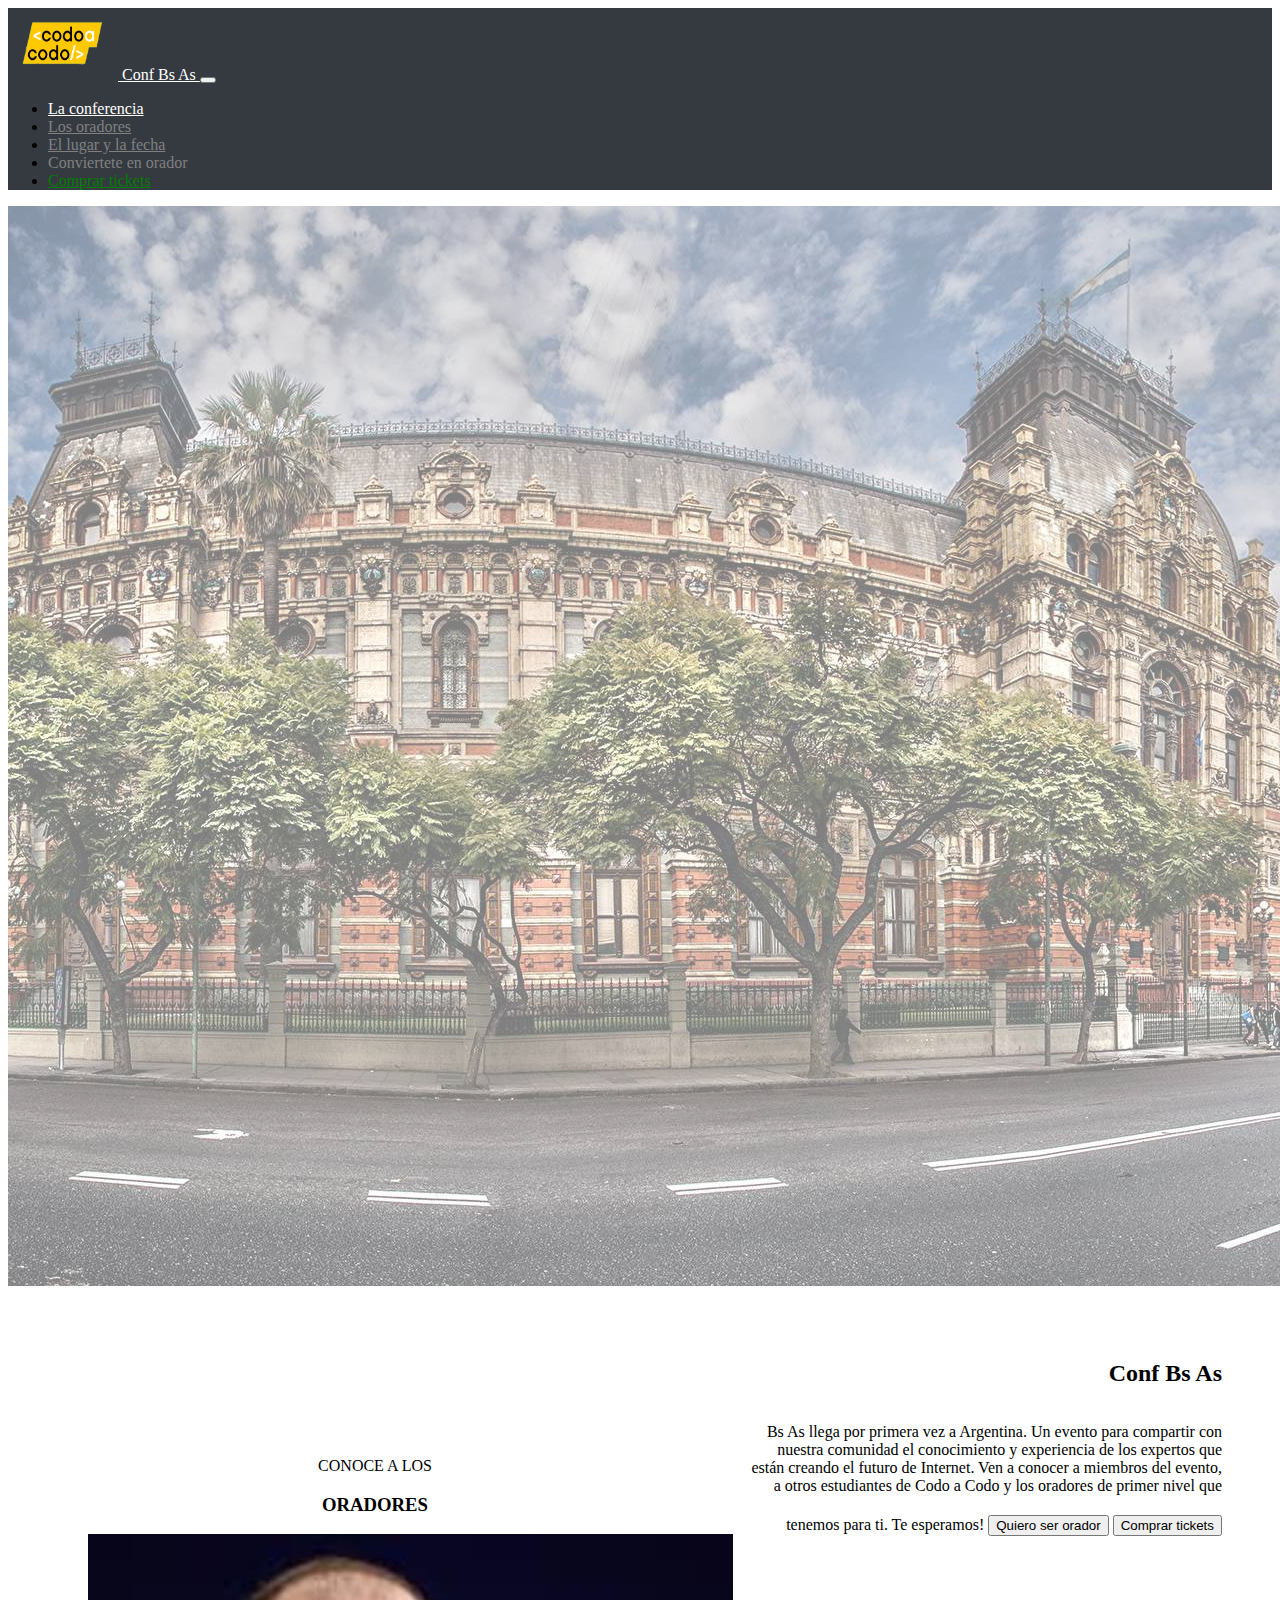
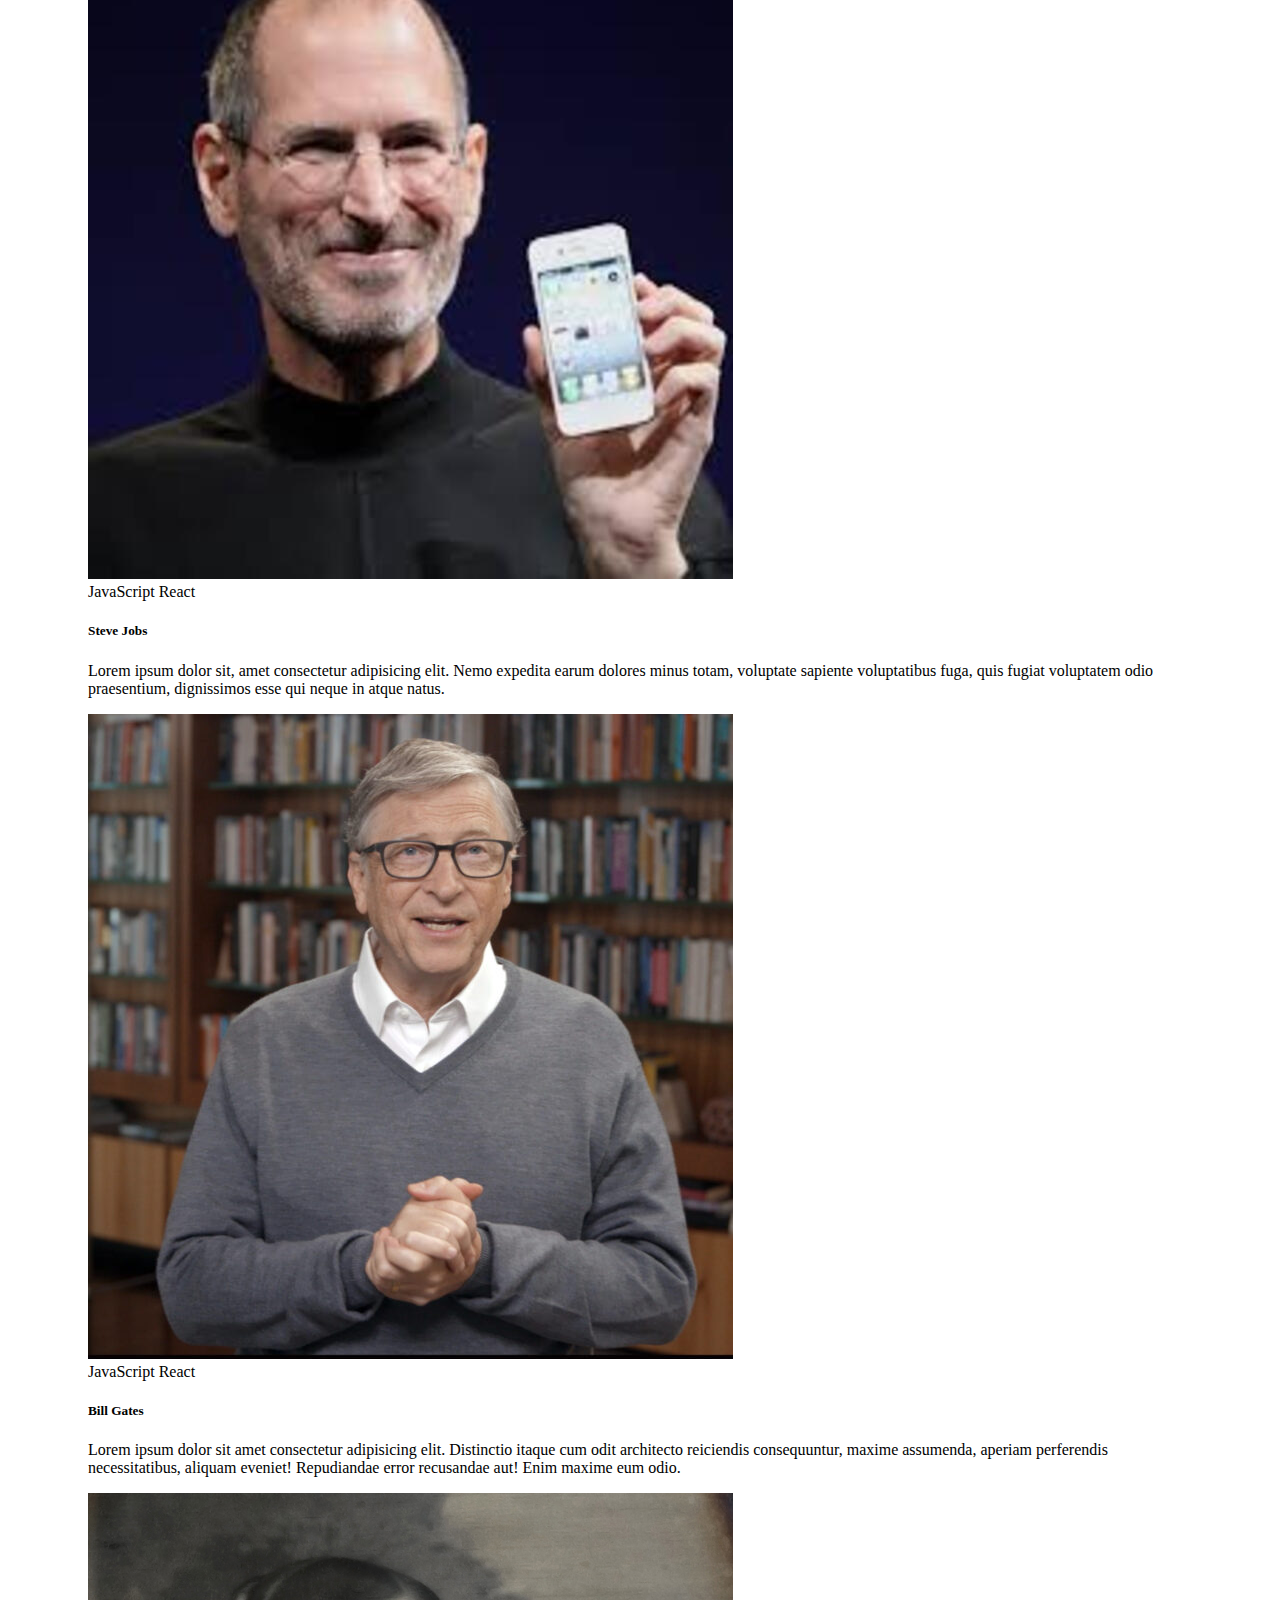
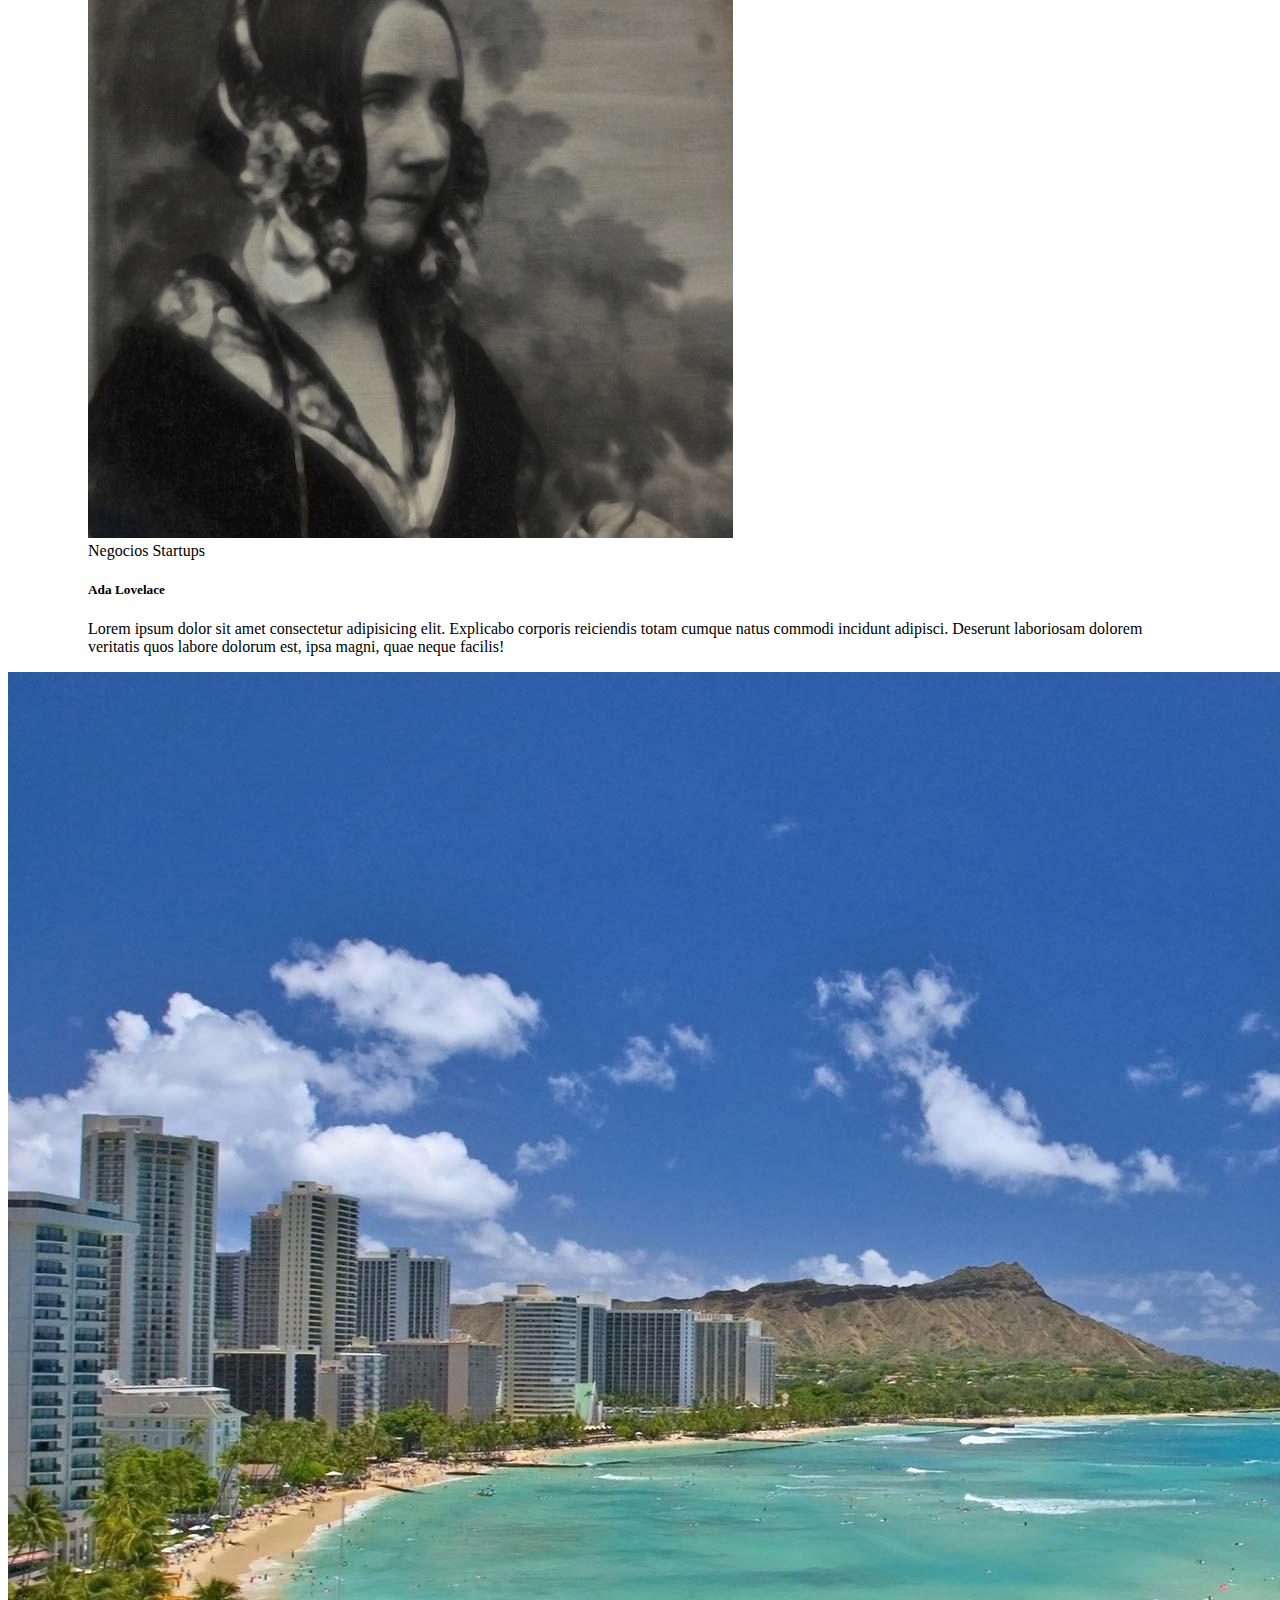
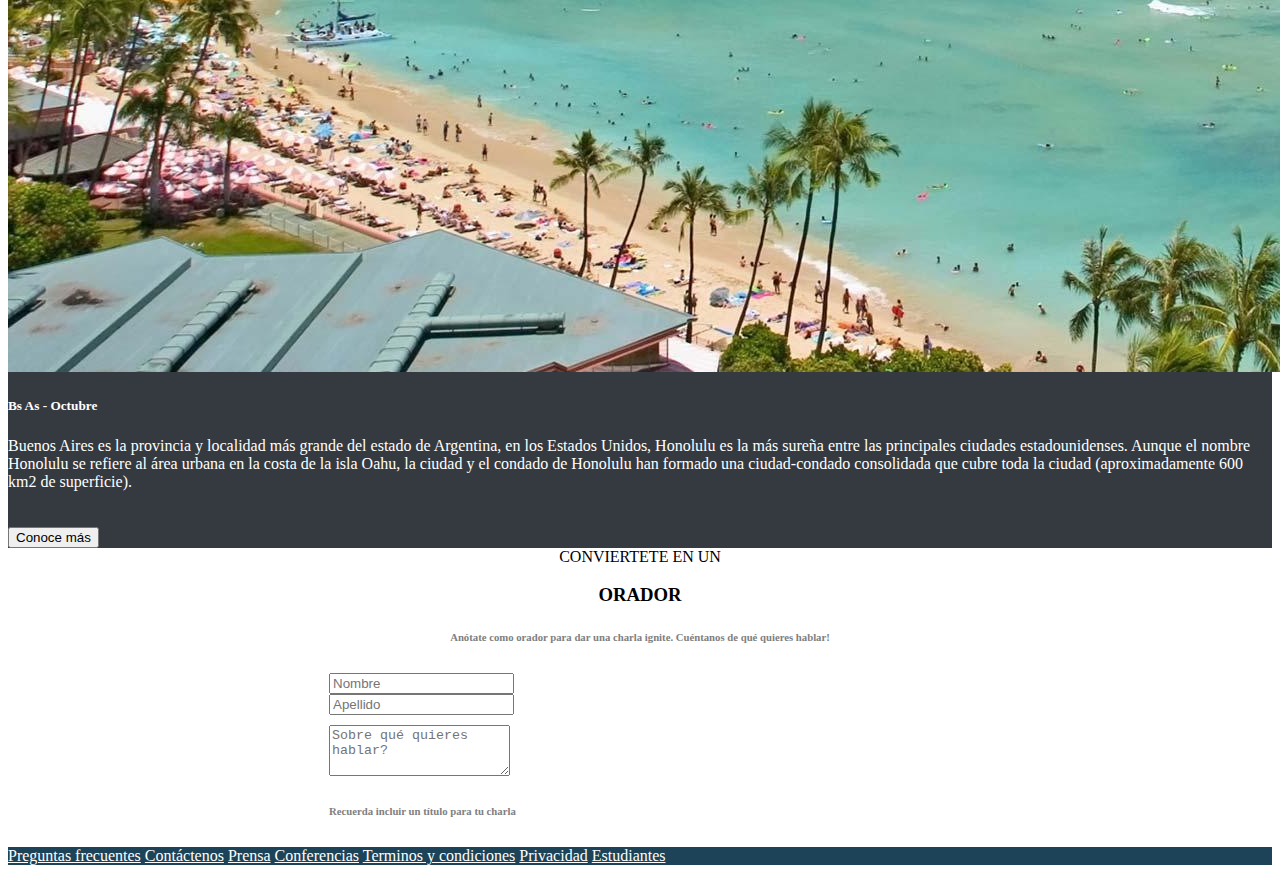
<file: index.html>
<!doctype html>
<html lang="en">
  <head>
    <meta charset="utf-8">
    <meta name="viewport" content="width=device-width, initial-scale=1">
    <title>Bootstrap demo</title>
    <link rel="stylesheet" href="styles.css">
    <link href="https://cdn.jsdelivr.net/npm/bootstrap@5.2.1/dist/css/bootstrap.min.css" rel="stylesheet" integrity="sha384-iYQeCzEYFbKjA/T2uDLTpkwGzCiq6soy8tYaI1GyVh/UjpbCx/TYkiZhlZB6+fzT" crossorigin="anonymous">
  </head>
  <body>

 <!-- Navbar  -->



 <nav class="navbar navbar-expand-lg" style="background-color:#353a40; " >
    <div class="container-fluid mx-5"  >
      <a class="navbar-brand" style="color:white" href="#" >  <img src="codoacodo.png" alt="Logo" width="110" height="72" class="align-text-center" > Conf Bs As 
        </a> 
      <button class="navbar-toggler" type="button" data-bs-toggle="collapse" data-bs-target="#navbarNav" aria-controls="navbarNav" aria-expanded="false" aria-label="Toggle navigation">
        
        <span class="navbar-toggler-icon"></span>
      </button>
 
      <div class="collapse navbar-collapse justify-content-end"  id="navbarNav">
        <ul class="navbar-nav">
          <li class="nav-item">
            <a class="nav-link active" aria-current="page" style="color:white" href="#">La conferencia</a>
          </li>
          <li class="nav-item">
            <a class="nav-link" style="color:grey" href="#">Los oradores</a>
          </li>
          <li class="nav-item">
            <a class="nav-link" style="color:grey" href="#">El lugar y la fecha</a>
          </li>
          <li class="nav-item">
            <a class="nav-link disabled" style="color:grey" >Conviertete en orador</a>
          </li>
          <li class="nav-item">
            <a class="nav-link" style="color:green" href="#">Comprar tickets</a>
          </li>
        </ul>
      </div>
    </div>
  </nav>

 
<!-- first image & text -->

  <div class="card text-bg-dark rounded-0" id="divimg1" >
    <img src="hawaii.jpg" class="card-img " id="img1" style = "opacity: 0.5;" alt="...">
    <div class="card-img-overlay " style =" text-align: end; padding: 50px; " >
      <h2 class="card-title">Conf Bs As</h2>
      <p class="card-text" style ="width: 30rem; float:right; text-align:right;">Bs As llega por primera vez a Argentina. Un evento para compartir con nuestra comunidad el conocimiento y experiencia de los expertos que están creando el futuro de Internet. Ven a conocer a miembros del evento, a otros estudiantes de Codo a Codo y los oradores de primer nivel que tenemos para ti. Te esperamos!
        
            <button class="btn btn-outline-light btn-lg" style = "margin-top: 20px; " type="button">Quiero ser orador</button>
            <button class="btn btn-success btn-lg" style = "margin-top: 20px;" type="button">Comprar tickets</button>
         
    
    </p>    
    </div>
  </div>

<!-- 
    oradores  -->

   <DIV class="ORADORES" style="text-align: center"> <h7>CONOCE A LOS</h7>
    <h3>ORADORES</h3> </DIV>

      <div class="row row-cols-1 row-cols-md-3 g-4"  style=" margin-left: 80px; margin-right: 80px;">
        <div class="col">
          <div class="card h-100">
            <img src="steve.jpg" class="card-img-top" alt="...">
            <div class="card-body">
                <span class="badge text-bg-warning">JavaScript</span>
                <span class="badge text-bg-info">React</span>
              <h5 class="card-title">Steve Jobs</h5>
              <p class="card-text"> Lorem ipsum dolor sit, amet consectetur adipisicing elit. Nemo expedita earum dolores minus totam, voluptate sapiente voluptatibus fuga, quis fugiat voluptatem odio praesentium, dignissimos esse qui neque in atque natus.</p>
            </div>
            
          </div>
        </div>
        <div class="col">
          <div class="card h-100">
            <img src="bill.jpg" class="card-img-top" alt="...">
            <div class="card-body">
              <span class="badge text-bg-warning">JavaScript</span>
              <span class="badge text-bg-info">React</span>
              <h5 class="card-title">Bill Gates</h5>
              <p class="card-text">Lorem ipsum dolor sit amet consectetur adipisicing elit. Distinctio itaque cum odit architecto reiciendis consequuntur, maxime assumenda, aperiam perferendis necessitatibus, aliquam eveniet! Repudiandae error recusandae aut! Enim maxime eum odio.</p>
            </div>
            
          </div>
        </div>
        <div class="col">
          <div class="card h-100">
            <img src="ada.jpeg" class="card-img-top" alt="...">
            <div class="card-body">
              <span class="badge text-bg-secondary">Negocios</span>
              <span class="badge text-bg-danger">Startups</span>
              <h5 class="card-title">Ada Lovelace</h5>
              <p class="card-text"> Lorem ipsum dolor sit amet consectetur adipisicing elit. Explicabo corporis reiciendis totam cumque natus commodi incidunt adipisci. Deserunt laboriosam dolorem veritatis quos labore dolorum est, ipsa magni, quae neque facilis!</p>
            </div>
            
          </div>
        </div>
      </div>


<!-- localizacion  -->


<div class="card mb-3" style="background-color:#353a40;">
    <div class="row g-0 ">
      <div class="col-md-6 rounded-0 ">
        <img src="honolulu.jpg" class="img-fluid rounded-start" alt="...">
      </div>
      <div class="col-md-6">
        <div class="card-body">
          <h5 class="card-title" style="color:white">Bs As - Octubre</h5>
          <p class="card-text" style="color:white">Buenos Aires es la provincia y localidad más grande del estado de Argentina, en los Estados Unidos, Honolulu es la más sureña entre las principales ciudades estadounidenses. Aunque el nombre Honolulu se refiere al área urbana en la costa de la isla Oahu, la ciudad y el condado de Honolulu han formado una ciudad-condado consolidada que cubre toda la ciudad (aproximadamente 600 km2 de superficie).</p>
          <button class="btn btn-outline-light btn-lg" style = "margin-top: 20px; " type="button">Conoce más</button>
          <!-- <p class="card-text"><small class="text-muted">Last updated 3 mins ago</small></p> -->
        </div>
      </div>
    </div>
  </div>


  <!-- FORM -->

  <DIV class="ORADORES" style="text-align: center"> <h7>CONVIERTETE EN UN</h7>
    <h3>ORADOR</h3> 
    <h6 style = "color : grey">Anótate como orador para dar una charla ignite. Cuéntanos de qué quieres hablar!</h6> </DIV>


    <div class="row " style = "margin-left: 25%; margin-right: 25%; padding: 5px;">
        <div class="col">
          <input type="text" class="form-control" placeholder="Nombre" aria-label="First name">
        </div>
        <div class="col">
          <input type="text" class="form-control" placeholder="Apellido" aria-label="Last name">
        </div>
        <div class="mb-3" style = "margin-top: 10px;">
            <textarea class="form-control" id="exampleFormControlTextarea1" placeholder="Sobre qué quieres hablar?" rows="3"></textarea>
            <h6 style = "color : grey">Recuerda incluir un título para tu charla</h6>
          </div>
      </div>


      <!-- footer
 -->

 <div class="container-fluid mx-5"  ></div>
    <nav class="nav justify-content-center " style="background-color:#1d4358; color:white ">
       
        <a class="nav-link active" style= "color:white;" href="#">Preguntas frecuentes</a>
        <a class="nav-link active" style= "color:white;" href="#">Contáctenos</a>
        <a class="nav-link active" style= "color:white;" href="#">Prensa</a>
        <a class="nav-link active" style= "color:white;" href="#">Conferencias</a>
        <a class="nav-link active" style= "color:white;" href="#">Terminos y condiciones</a>
        <a class="nav-link active" style= "color:white;" href="#">Privacidad</a>
        <a class="nav-link active" style= "color:white;" href="#">Estudiantes</a>
    
      </nav>
    </div>
    <script src="https://cdn.jsdelivr.net/npm/bootstrap@5.2.1/dist/js/bootstrap.bundle.min.js" integrity="sha384-u1OknCvxWvY5kfmNBILK2hRnQC3Pr17a+RTT6rIHI7NnikvbZlHgTPOOmMi466C8" crossorigin="anonymous"></script>
  </body>
</html>
</file>
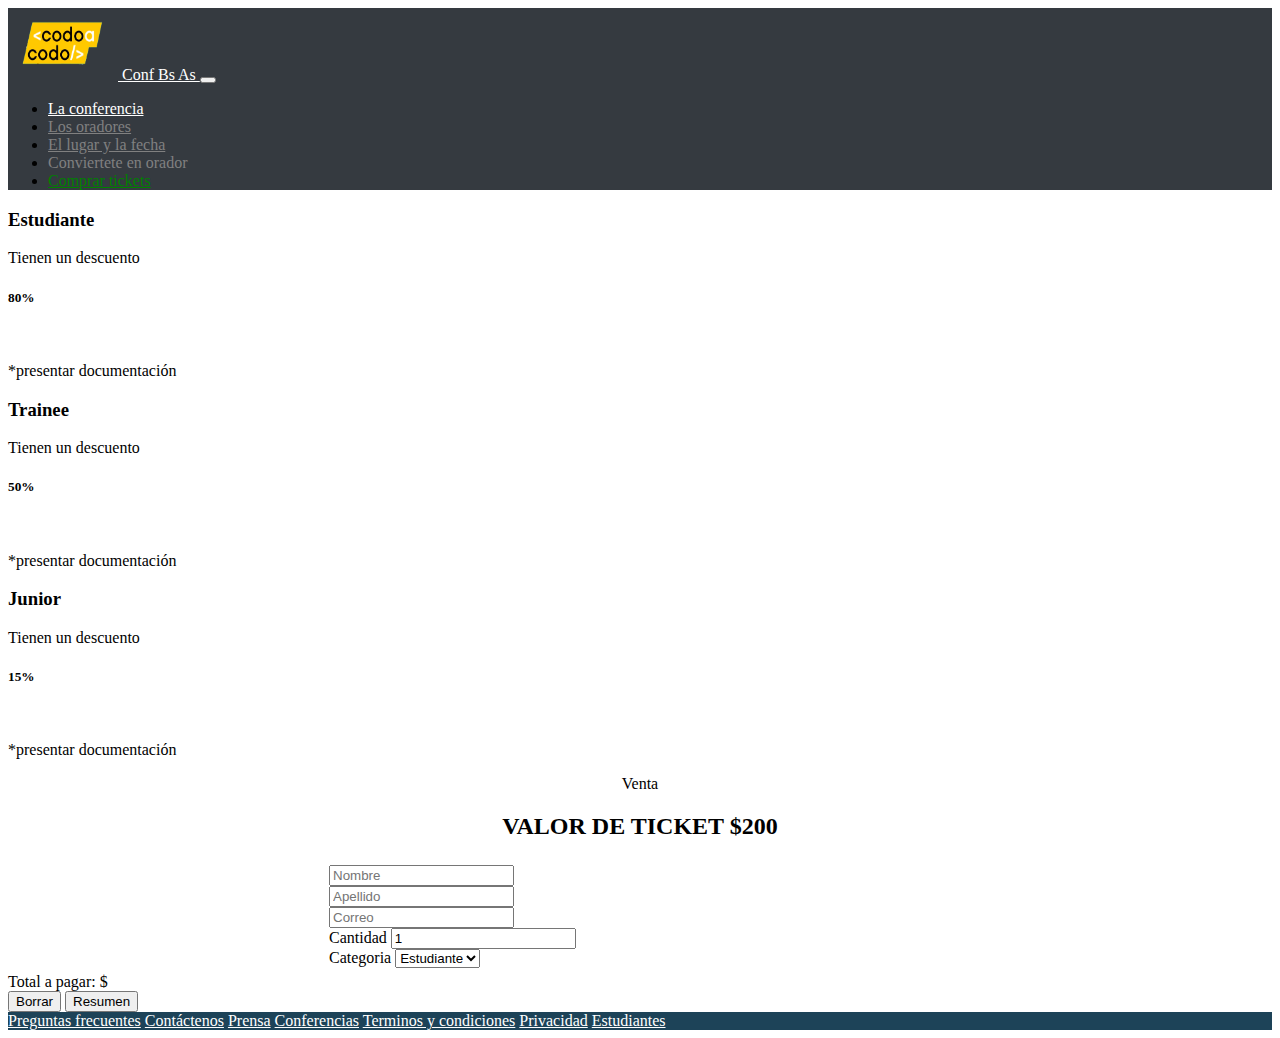
<file: tickets.html>
<!doctype html>
<html lang="en">
  <head>
    <meta charset="utf-8">
    <meta name="viewport" content="width=device-width, initial-scale=1">
    <title>Bootstrap demo</title>
    <link rel="stylesheet" href="styles.css">
    <link href="https://cdn.jsdelivr.net/npm/bootstrap@5.2.1/dist/css/bootstrap.min.css" rel="stylesheet" integrity="sha384-iYQeCzEYFbKjA/T2uDLTpkwGzCiq6soy8tYaI1GyVh/UjpbCx/TYkiZhlZB6+fzT" crossorigin="anonymous">
  </head>
  <body>

 <!-- Navbar  -->



 <nav class="navbar navbar-expand-lg" style="background-color:#353a40; " >
    <div class="container-fluid mx-5"  >
      <a class="navbar-brand" style="color:white" href="index.html" >  <img src="codoacodo.png" alt="Logo" width="110" height="72" class="align-text-center" > Conf Bs As 
        </a> 
      <button class="navbar-toggler" type="button" data-bs-toggle="collapse" data-bs-target="#navbarNav" aria-controls="navbarNav" aria-expanded="false" aria-label="Toggle navigation">
        
        <span class="navbar-toggler-icon"></span>
      </button>
 
      <div class="collapse navbar-collapse justify-content-end"  id="navbarNav">
        <ul class="navbar-nav">
          <li class="nav-item">
            <a class="nav-link active" aria-current="page" style="color:white" href="#">La conferencia</a>
          </li>
          <li class="nav-item">
            <a class="nav-link" style="color:grey" href="#">Los oradores</a>
          </li>
          <li class="nav-item">
            <a class="nav-link" style="color:grey" href="#">El lugar y la fecha</a>
          </li>
          <li class="nav-item">
            <a class="nav-link disabled" style="color:grey" >Conviertete en orador</a>
          </li>
          <li class="nav-item">
            <a class="nav-link" style="color:green" href="#">Comprar tickets</a>
          </li>
        </ul>
      </div>
    </div>
  </nav>




<!-- 
    precios  -->


 <div  id="contenedor" >

      <div class="row row-cols-1 row-cols-md-3 g-4" >
       <div class="col">
      <div class="card h-100 border-primary" style=>
        <div class="card-body text-center">
          <h3 class="card-title">Estudiante</h3>
          <p class= "card-text" style="font-size: 1rem ; padding: auto;">Tienen un descuento</p>
          <h5 class= "card-text" style="font-weight: bold;">80%</h5>
          <br>
          <p class="card-text"> *presentar documentación </p>
        </div>

      </div>
    </div>
    <div class="col">
        <div class="card h-100 border-primary" style=>
        <div class="card-body text-center">
            <h3 class="card-title">Trainee</h3>
            <p class= "card-text" style="font-size: 1rem ; padding: auto;">Tienen un descuento</p>
            <h5 class= "card-text" style="font-weight: bold;">50%</h5>
            <br>
            <p class="card-text"> *presentar documentación </p>     
        </div>
      </div>
    </div>

    
    <div class="col">
        <div class="card h-100 border-warning" style=>
        <div class="card-body text-center">
            <h3 class="card-title">Junior</h3>
            <p class= "card-text" style="font-size: 1rem ; padding: auto;">Tienen un descuento</p>
            <h5 class= "card-text" style="font-weight: bold;">15%</h5>
            <br>
            <p class="card-text"> *presentar documentación </p>  
        </div>
      </div>
    </div>
  </div>



  <div class="orador" style="text-align: center"> <h7>Venta</h7>
    <h2>VALOR DE TICKET $200</h2> </DIV>


<!-- FORM -->


    <div class="row " style = "margin-left: 25%; margin-right: 25%; padding: 5px;">
        <div class="col">
          <input type="text" class="form-control" placeholder="Nombre" aria-label="First name">
        </div>
        <div class="col">
          <input type="text" class="form-control" placeholder="Apellido" aria-label="Last name">
        </div>
        <div class="mb-3">
            <label for="exampleFormControlInput1" class="form-label"></label>
            <input type="email" class="form-control" id="exampleFormControlInput1" placeholder="Correo">
          </div>

          <div class="col">
            <label for="exampleFormControlInput1" class="form-label">Cantidad</label>
            <input type="number" min="1" class="form-control" id="quantity" value="1">
          </div>
          <div class="col">
            <label for="exampleFormControlInput1" class="form-label" >Categoria</label>
            <select class="form-select" aria-label="Default select example" id="category" >
                <option value="1">Estudiante</option>
                <option value="2">Trainee</option>
                <option value="3">Junior</option>
              </select>
          </div>
      </div>
      

 </div>

 <div class="row" id="contenedor2">
    <div class="col md-12 align-items-center mb-3">
       <div class="alert alert-primary" role="alert" id="total">
        Total a pagar: $ 
       </div>
      </div>
</div>

<!-- Buttons -->

 
    <div class="container text-center">
        <div class="row">
            <div class="col">
        <button class="btn btn-primary" type="button" id="button1">Borrar</button>
        <button class="btn btn-primary" type="button" id="button2">Resumen</button>
      </div>
    </div>
</div>
</div>
   




   <!-- footer
 -->


 <nav class="nav justify-content-center " style="background-color:#1d4358; color:white ">
    
     <a class="nav-link active" style= "color:white;" href="#">Preguntas frecuentes</a>
     <a class="nav-link active" style= "color:white;" href="#">Contáctenos</a>
     <a class="nav-link active" style= "color:white;" href="#">Prensa</a>
     <a class="nav-link active" style= "color:white;" href="#">Conferencias</a>
     <a class="nav-link active" style= "color:white;" href="#">Terminos y condiciones</a>
     <a class="nav-link active" style= "color:white;" href="#">Privacidad</a>
     <a class="nav-link active" style= "color:white;" href="#">Estudiantes</a>
 
   </nav>

 <script src="https://cdn.jsdelivr.net/npm/bootstrap@5.2.1/dist/js/bootstrap.bundle.min.js" integrity="sha384-u1OknCvxWvY5kfmNBILK2hRnQC3Pr17a+RTT6rIHI7NnikvbZlHgTPOOmMi466C8" crossorigin="anonymous"></script>


  <script src="tickets.js"></script>
</body>
</html>
</file>
<file: styles.css>
/* #divimg1{

margin: auto;
height: 800px;

}





#img1 {

    background-size: 200% ;
    background-repeat: no-repeat;
    background-position: center;
  
}

 */
</file>
